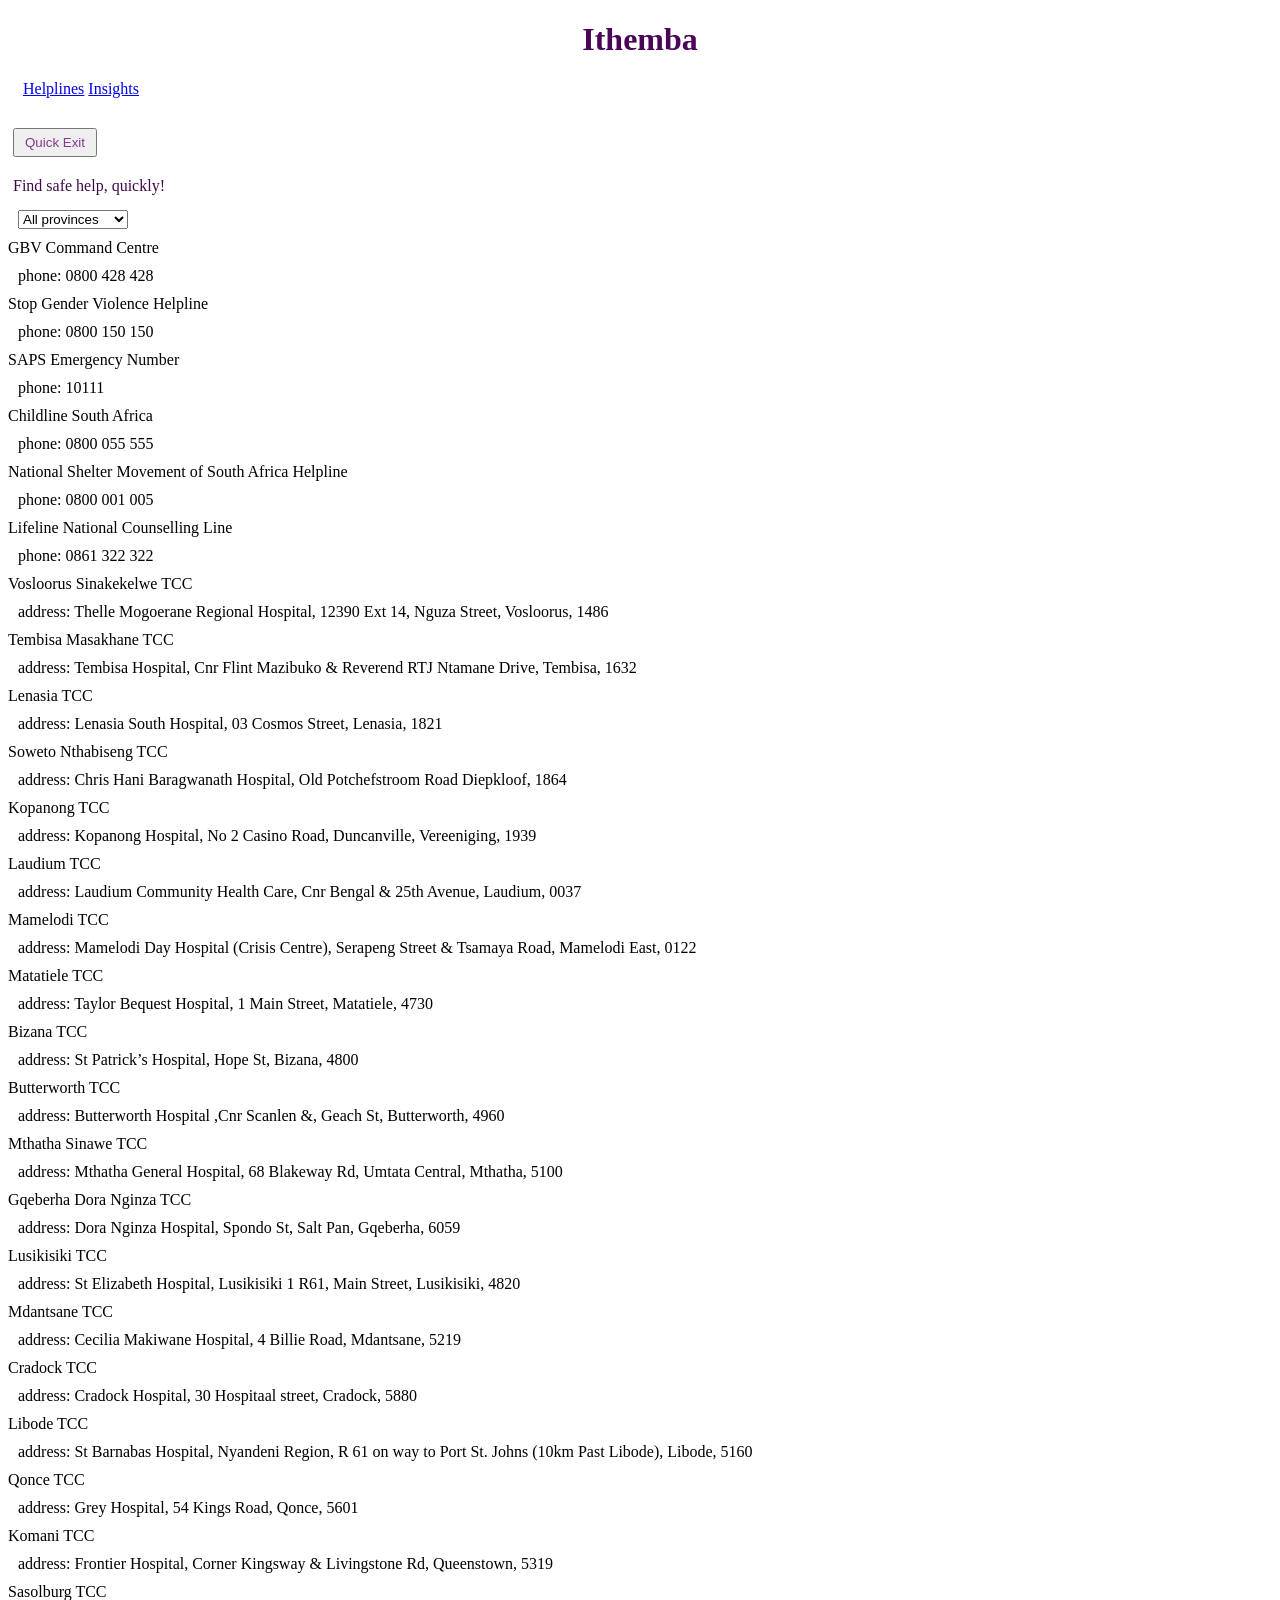
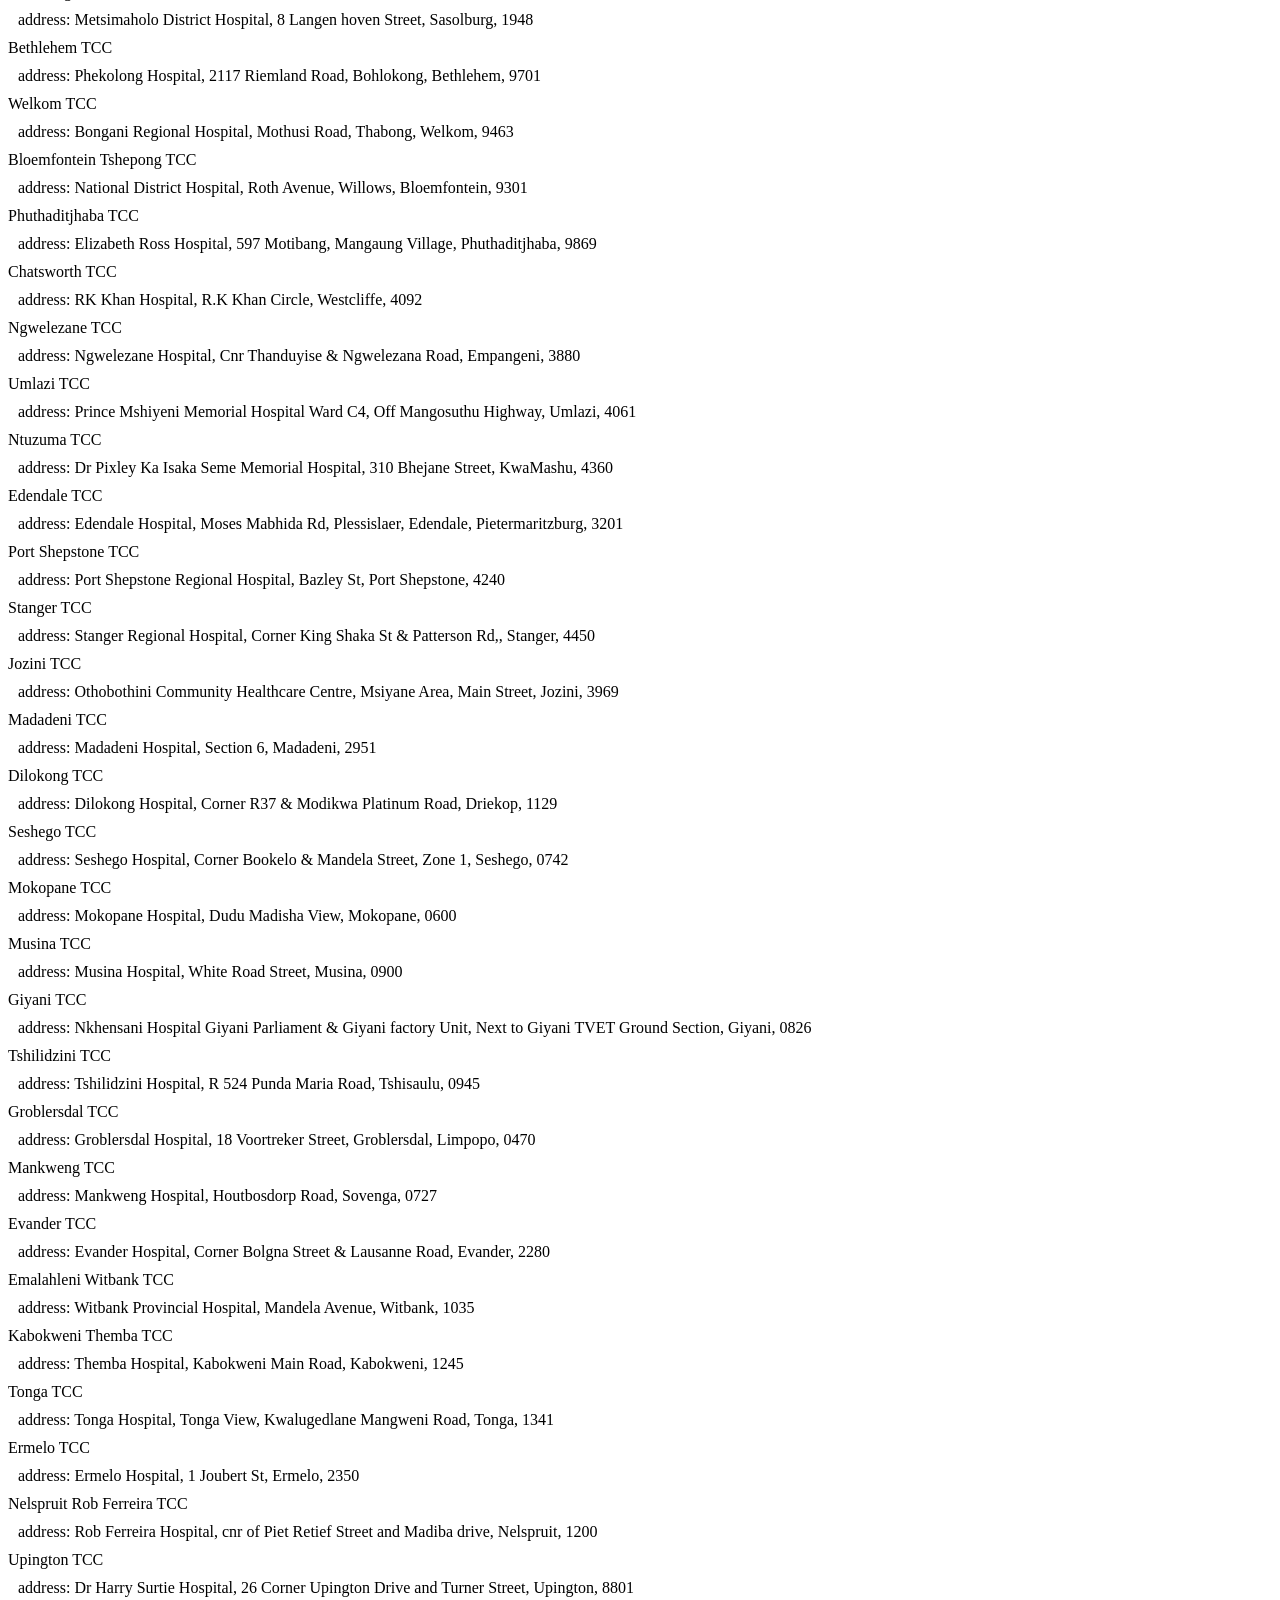
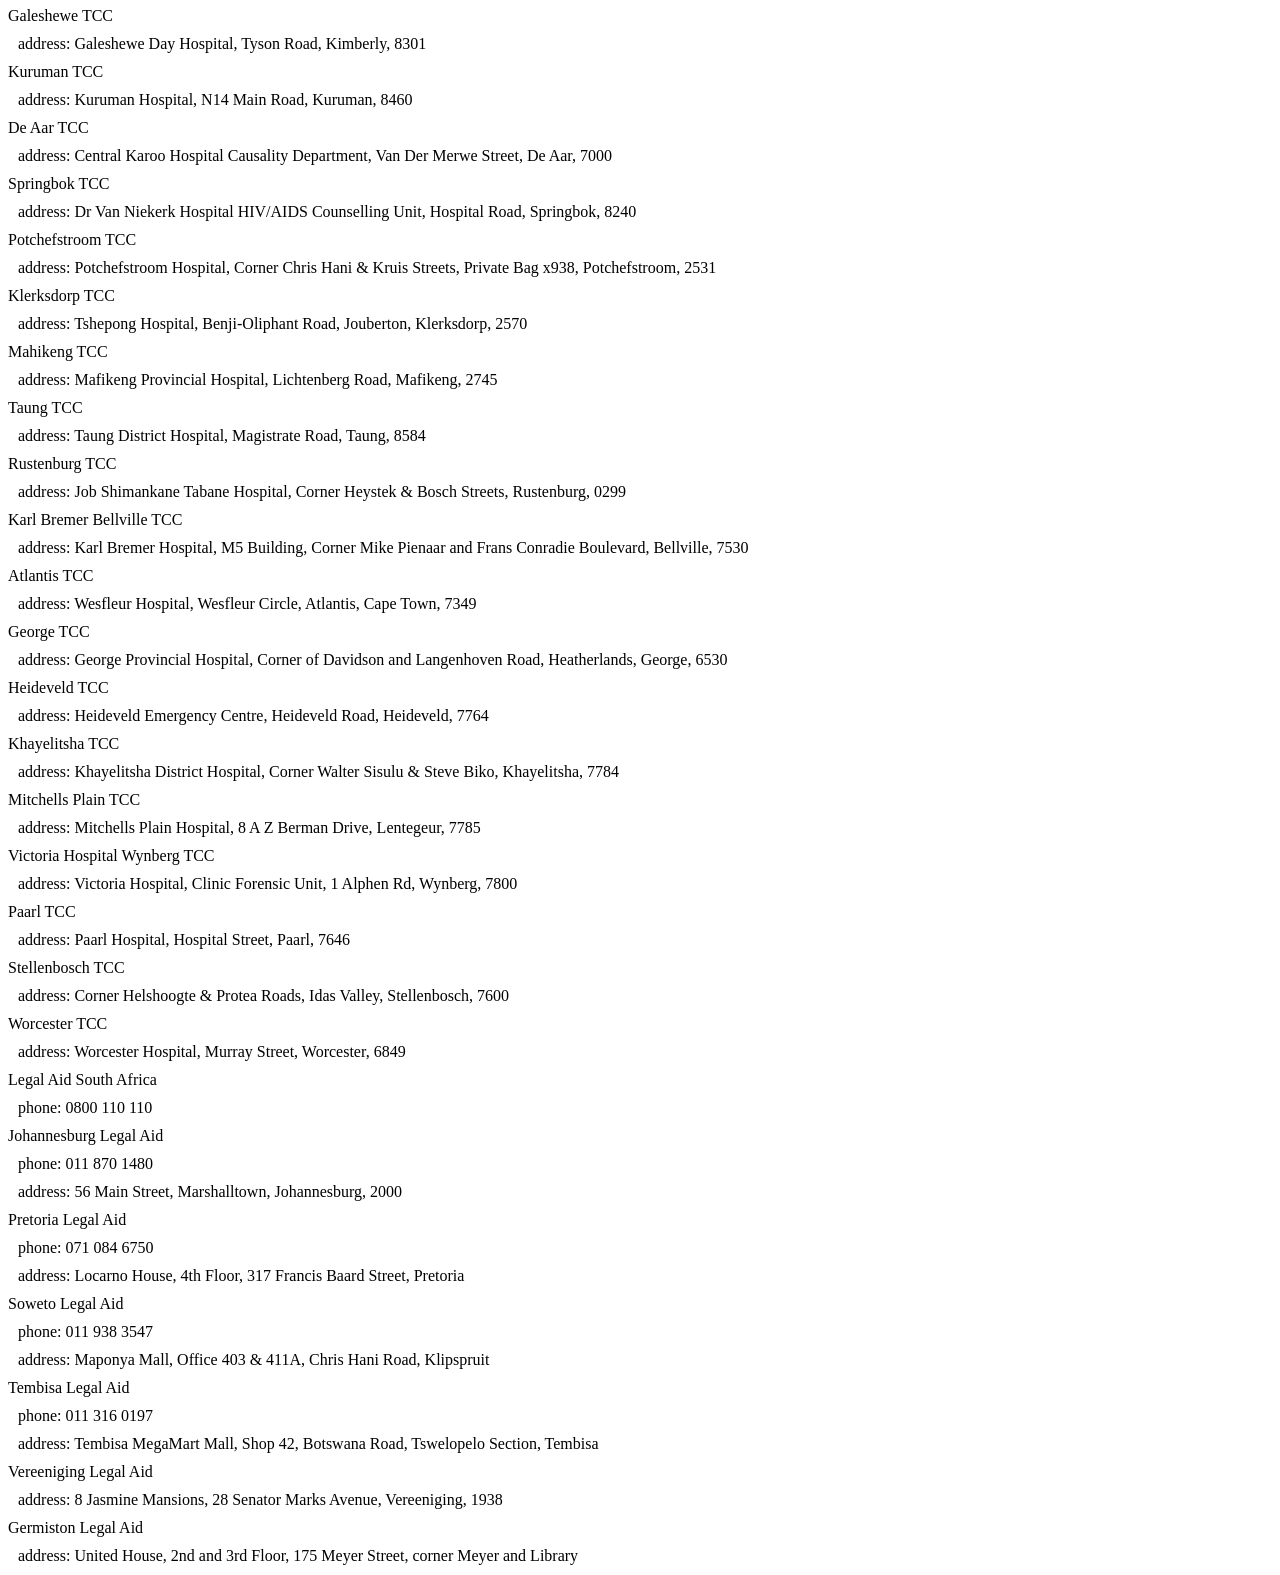
<file: frontend/index.html>
<!DOCTYPE html>
<html lang="en">
<head>
  <meta charset="utf-8">
  <meta name="viewport" content="width=device-width, initial-scale=1">
  <title>Ithemba</title>
  <link rel="stylesheet" href="css/style.css">
</head>
<body class="index-page">
  <main>
    <h1>Ithemba</h1>
    <nav>
      <a href="index.html">Helplines</a>
      <a href="insights.html">Insights</a>
    </nav>
    <button id="quick-exit">Quick Exit</button>
    <p id="slogan">Find safe help, quickly!</p>
    <select id="province-filter">
      <option value="all">All provinces</option>
      <option value="national">National</option>
      <option value="eastern-cape">Eastern Cape</option>
      <option value="free-state">Free State</option>
      <option value="gauteng">Gauteng</option>
      <option value="kwazulu-natal">KwaZulu-Natal</option>
      <option value="limpopo">Limpopo</option>
      <option value="mpumalanga">Mpumalanga</option>
      <option value="north-west">North West</option>
      <option value="northern-cape">Northern Cape</option>
      <option value="western-cape">Western Cape</option>
    </select>
    <div id="helplines"></div>
  </main>
  <script src="js/app.js"></script>
</body>
</html>
</file>
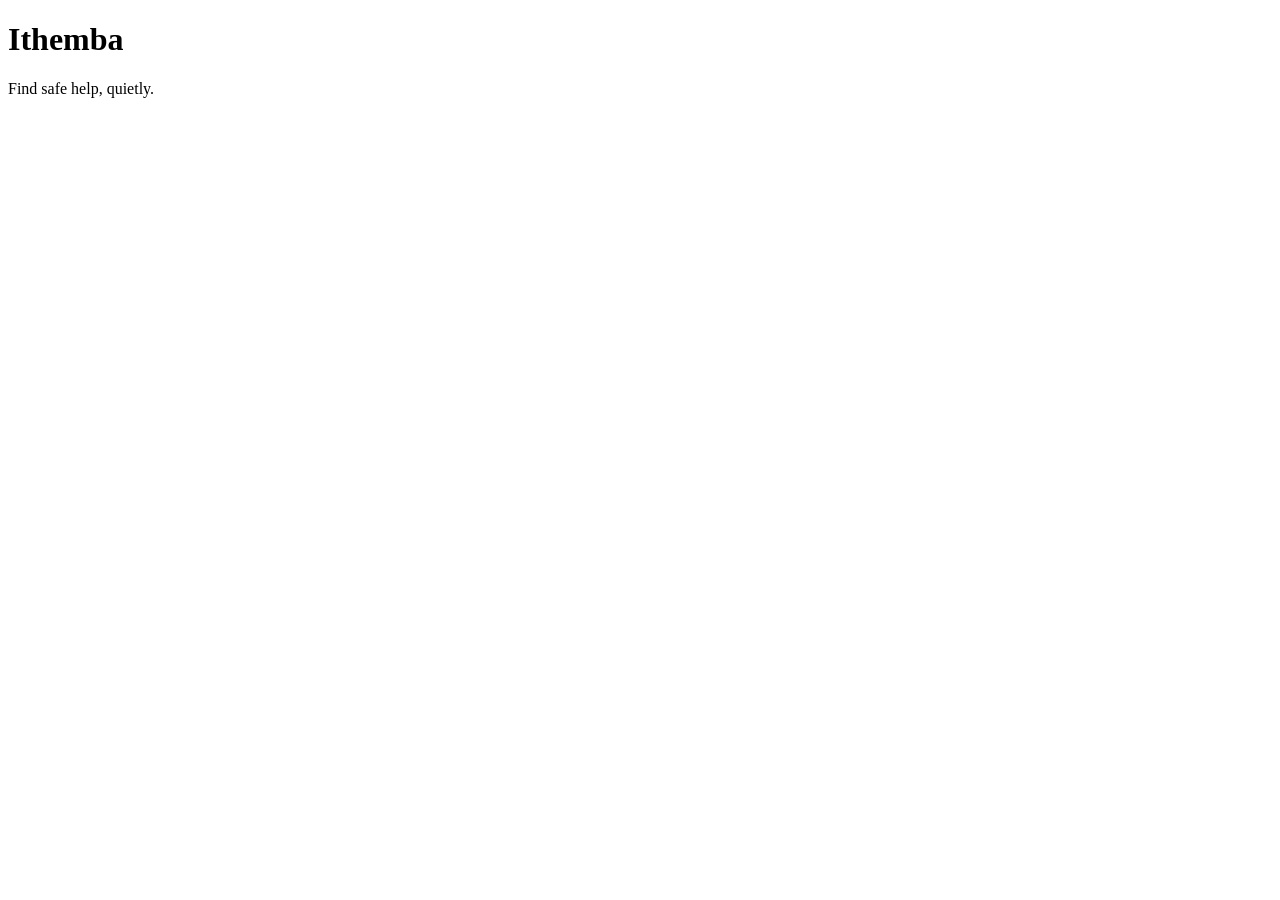
<file: ithemba/frontend/index.html>
<!DOCTYPE html>
<html lang="en">
<head>
  <meta charset="utf-8">
  <meta name="viewport" content="width=device-width, initial-scale=1">
  <title>Ithemba</title>
  <link rel="stylesheet" href="css/style.css">
</head>
<body>
  <!-- TODO: quick-exit button, helplines banner, support finder -->
  <main>
    <h1>Ithemba</h1>
    <p>Find safe help, quietly.</p>
  </main>
  <script src="js/app.js"></script>
</body>
</html>
</file>
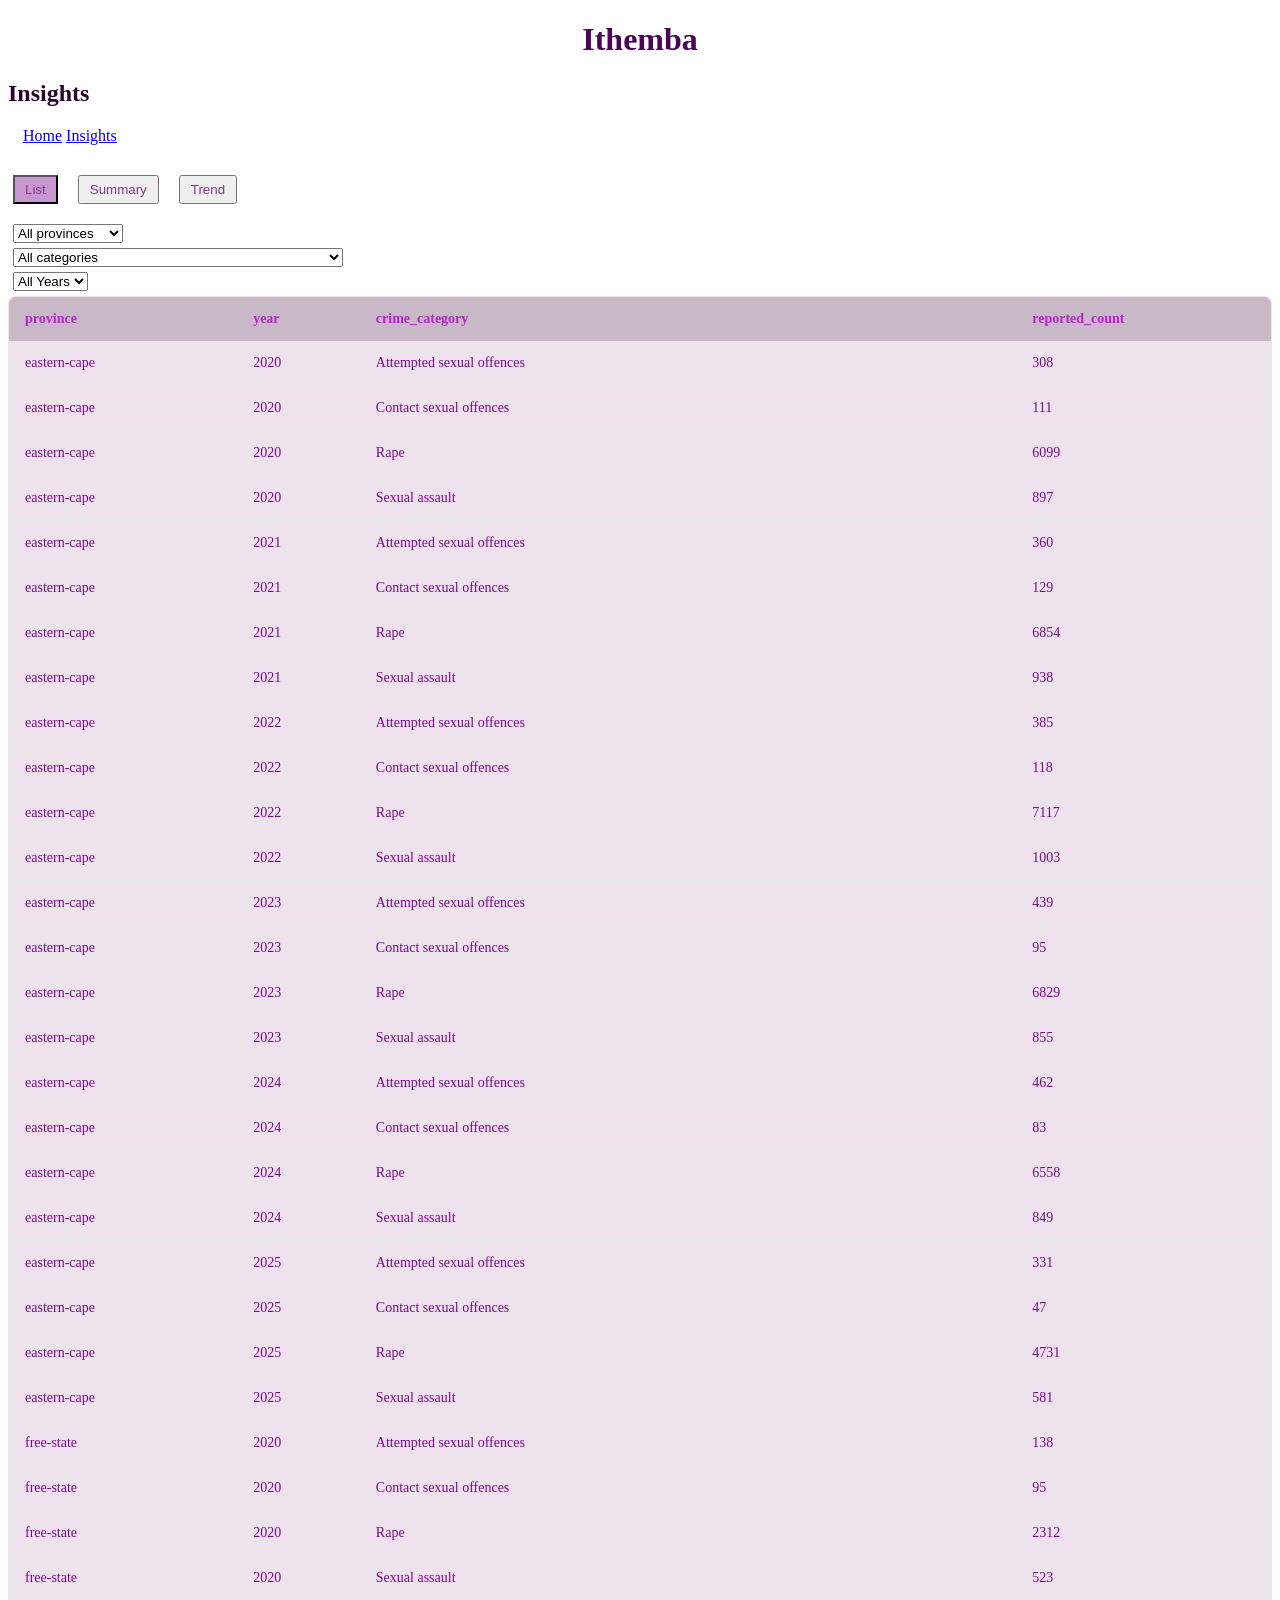
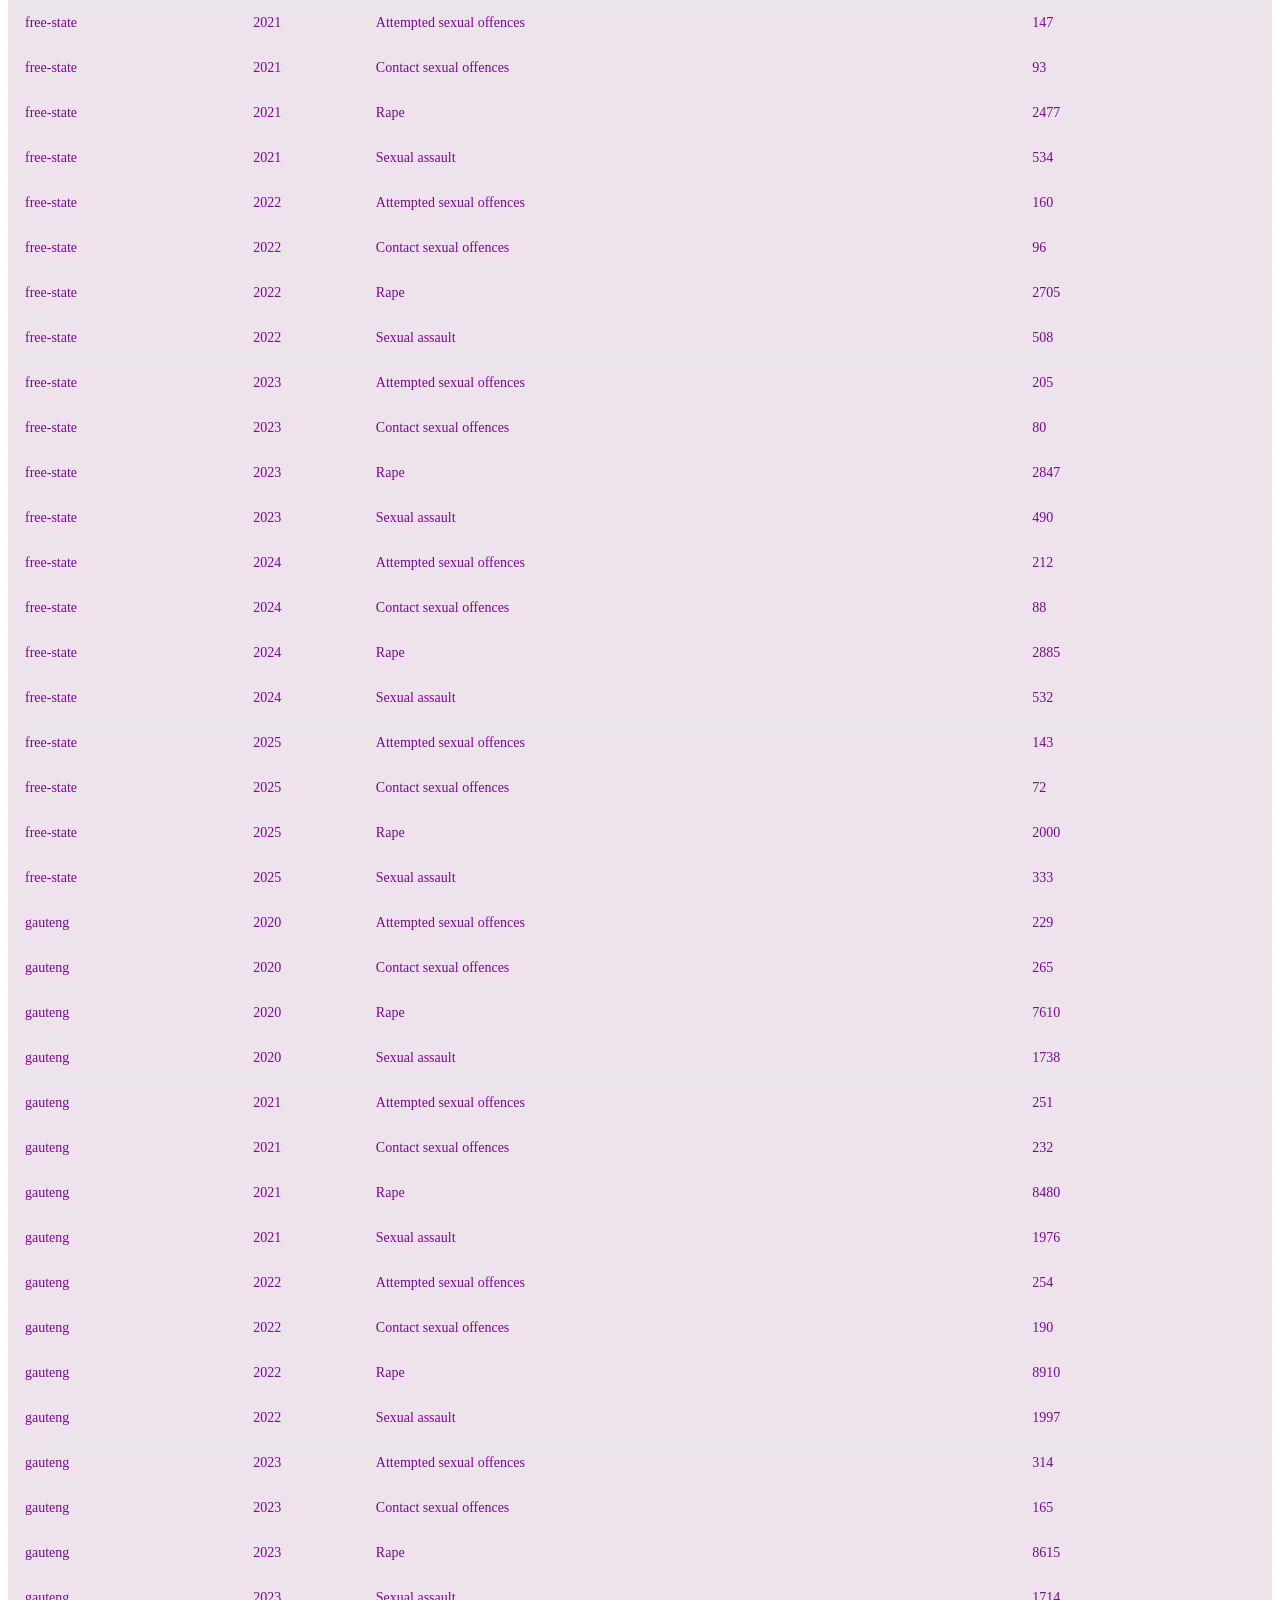
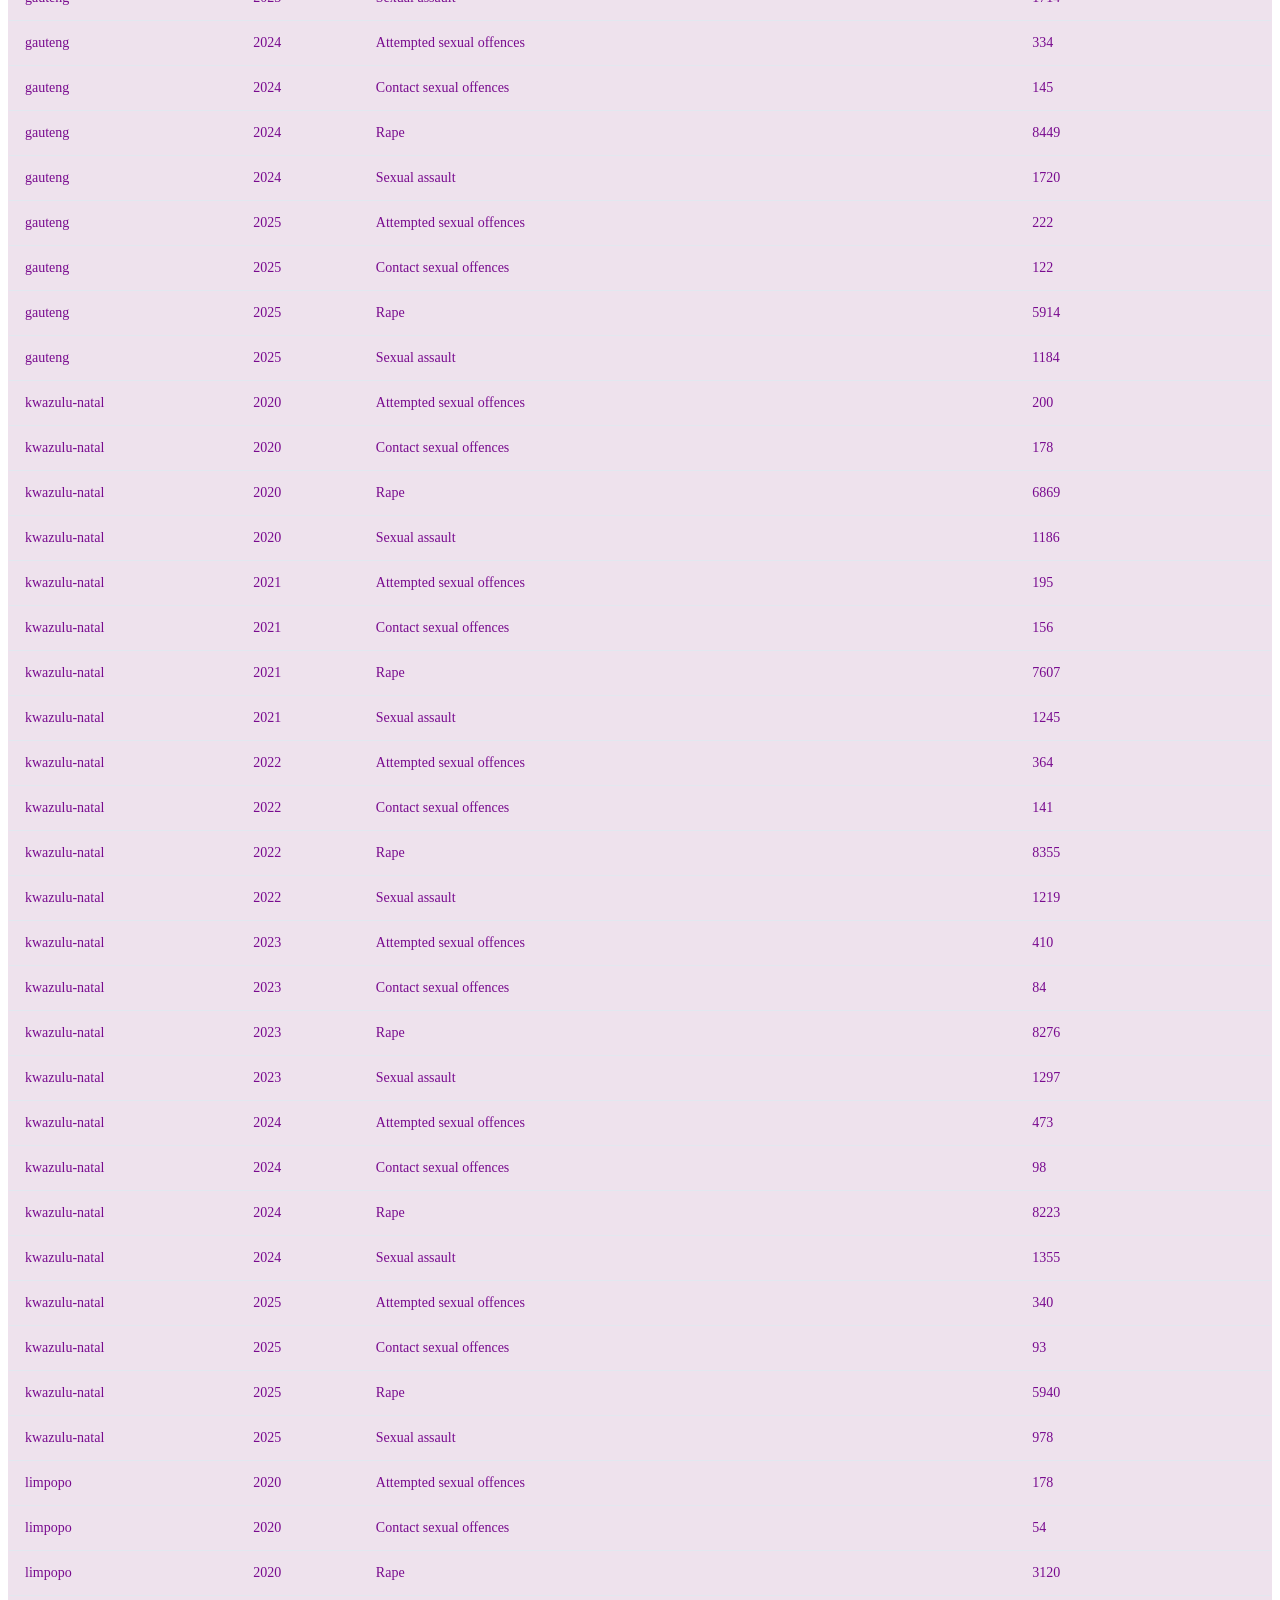
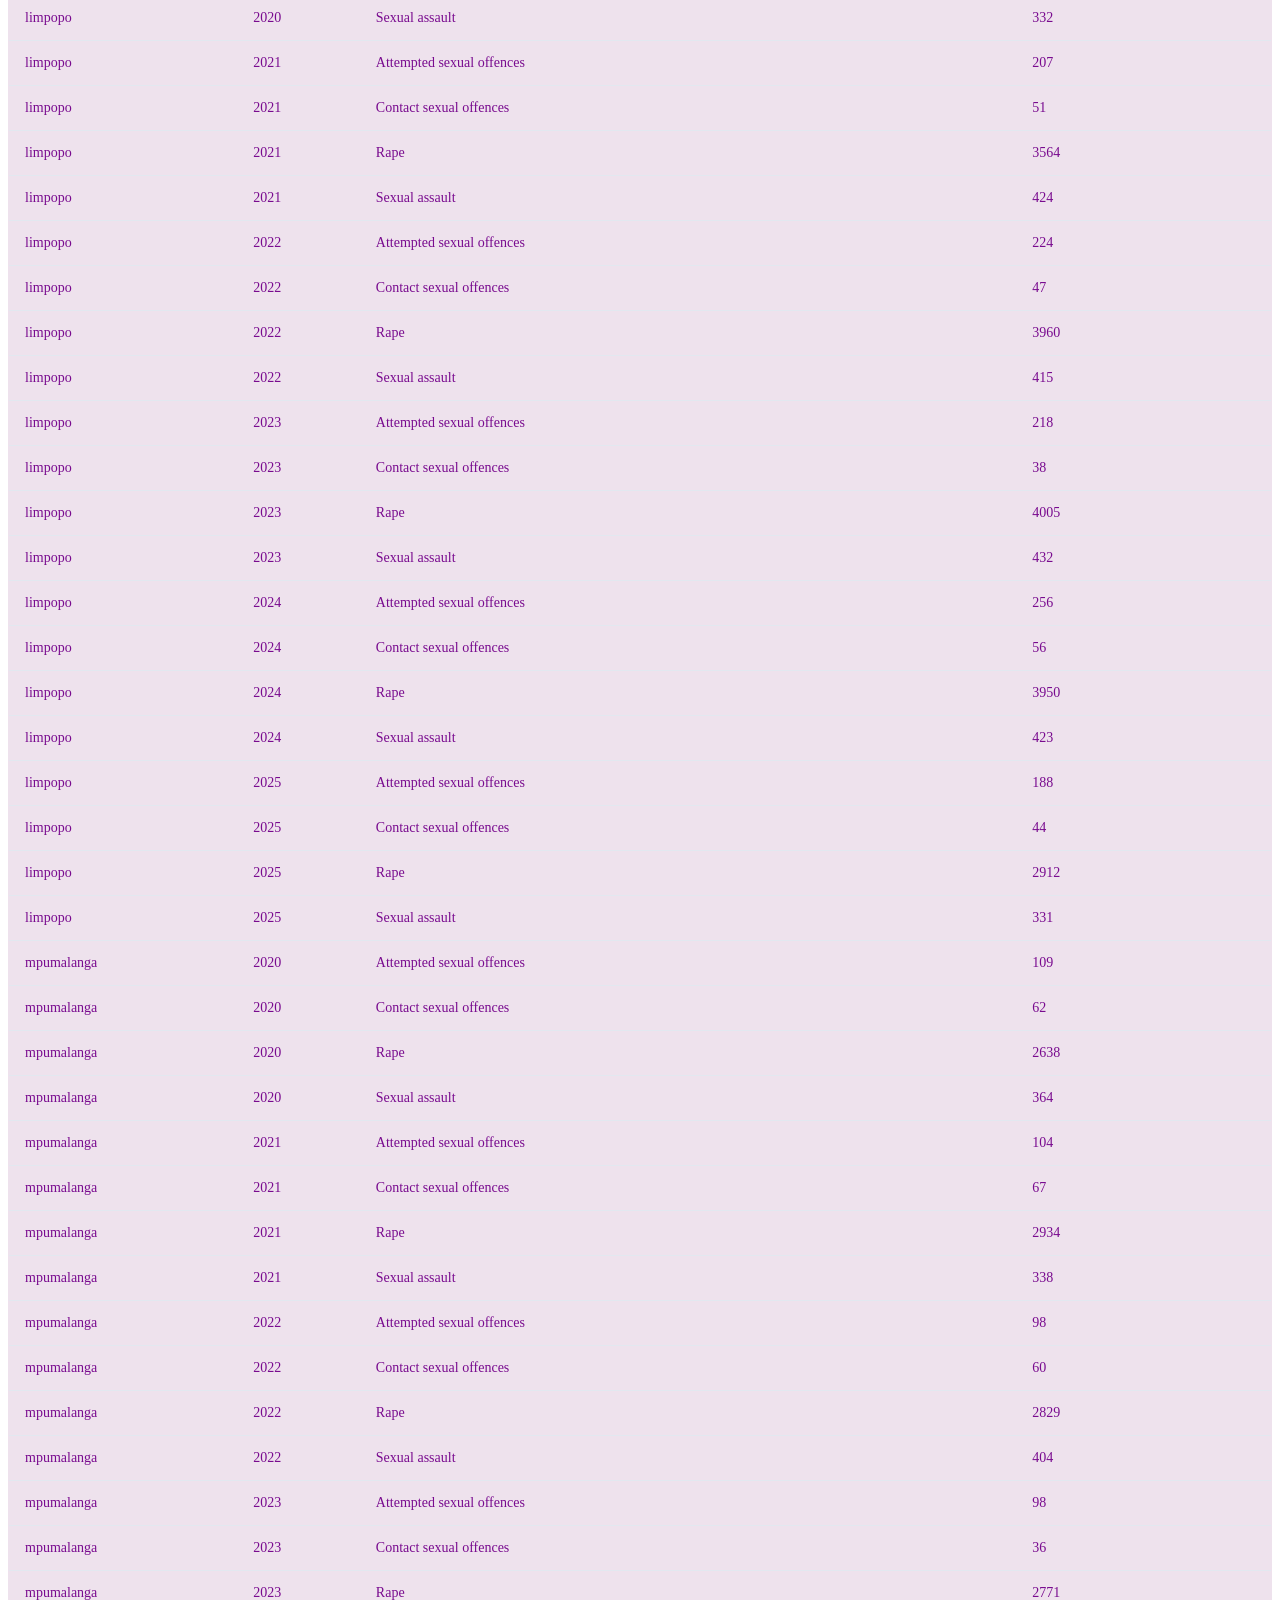
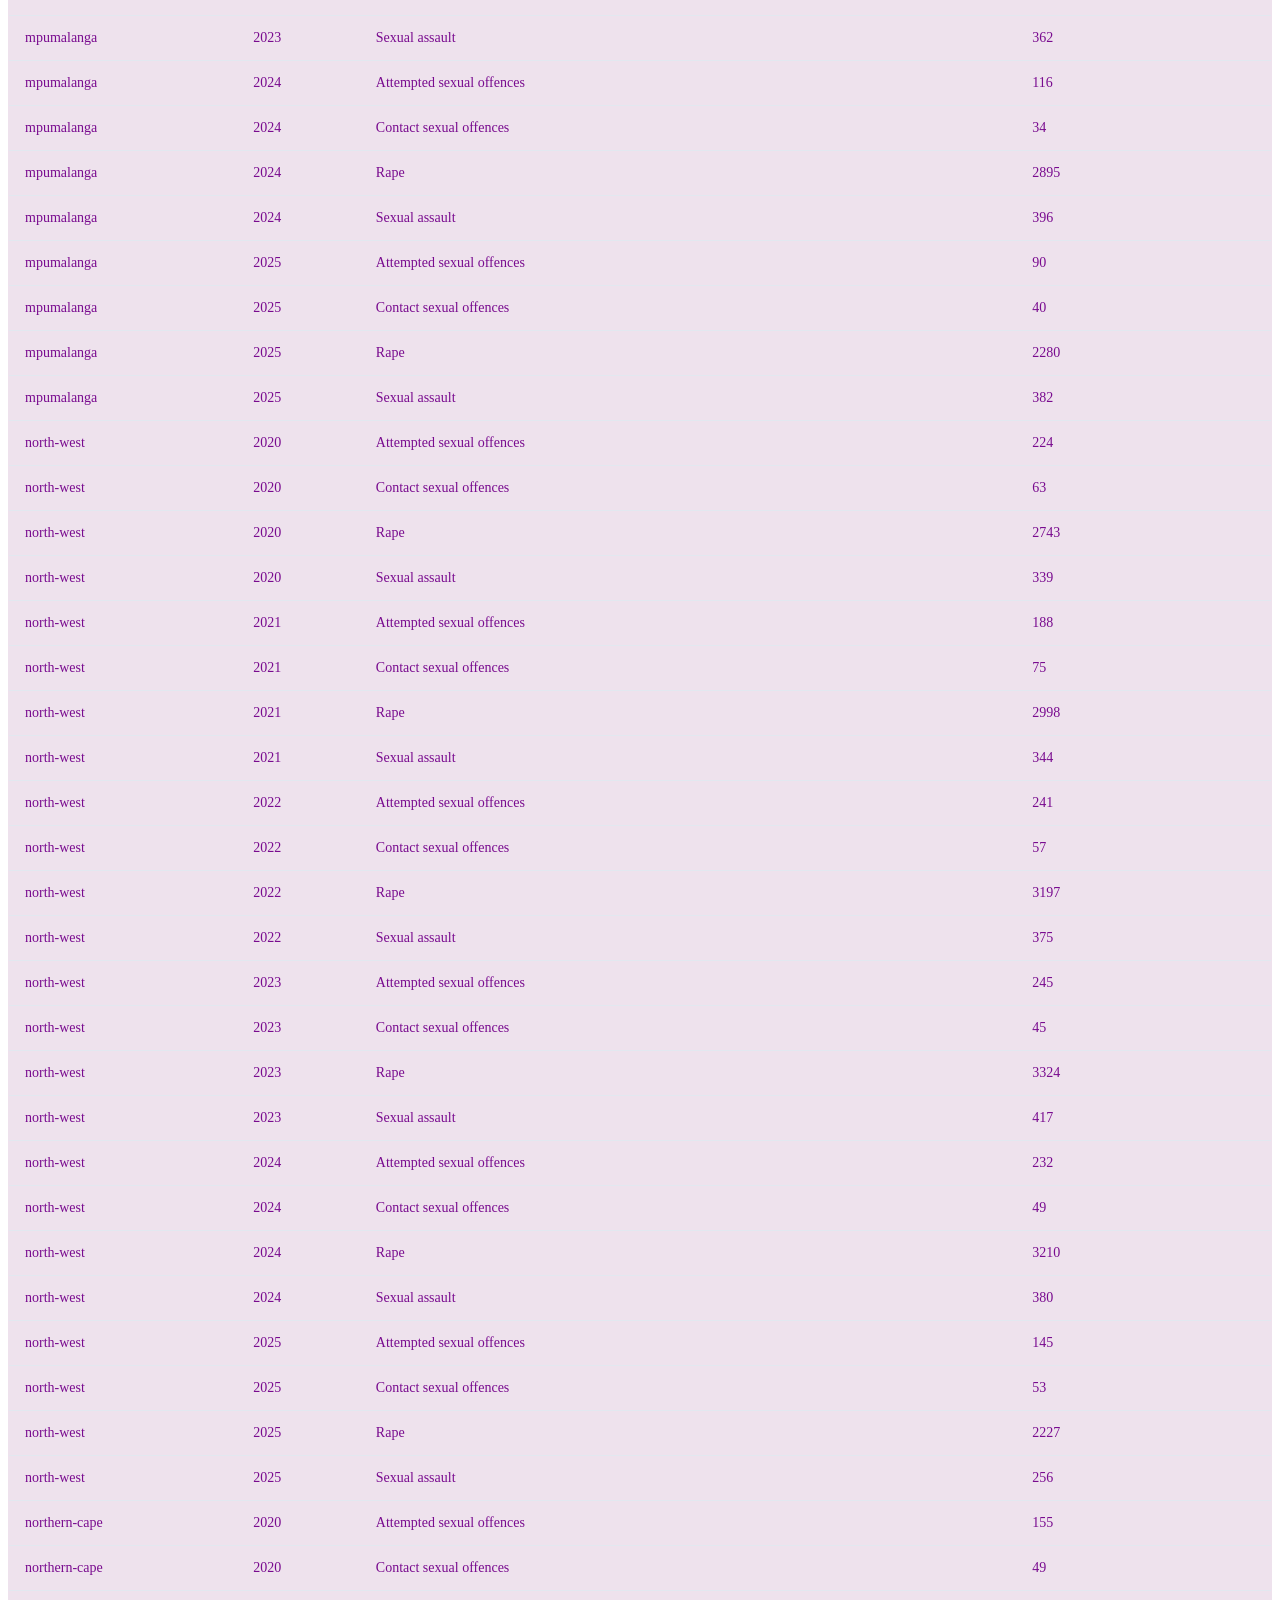
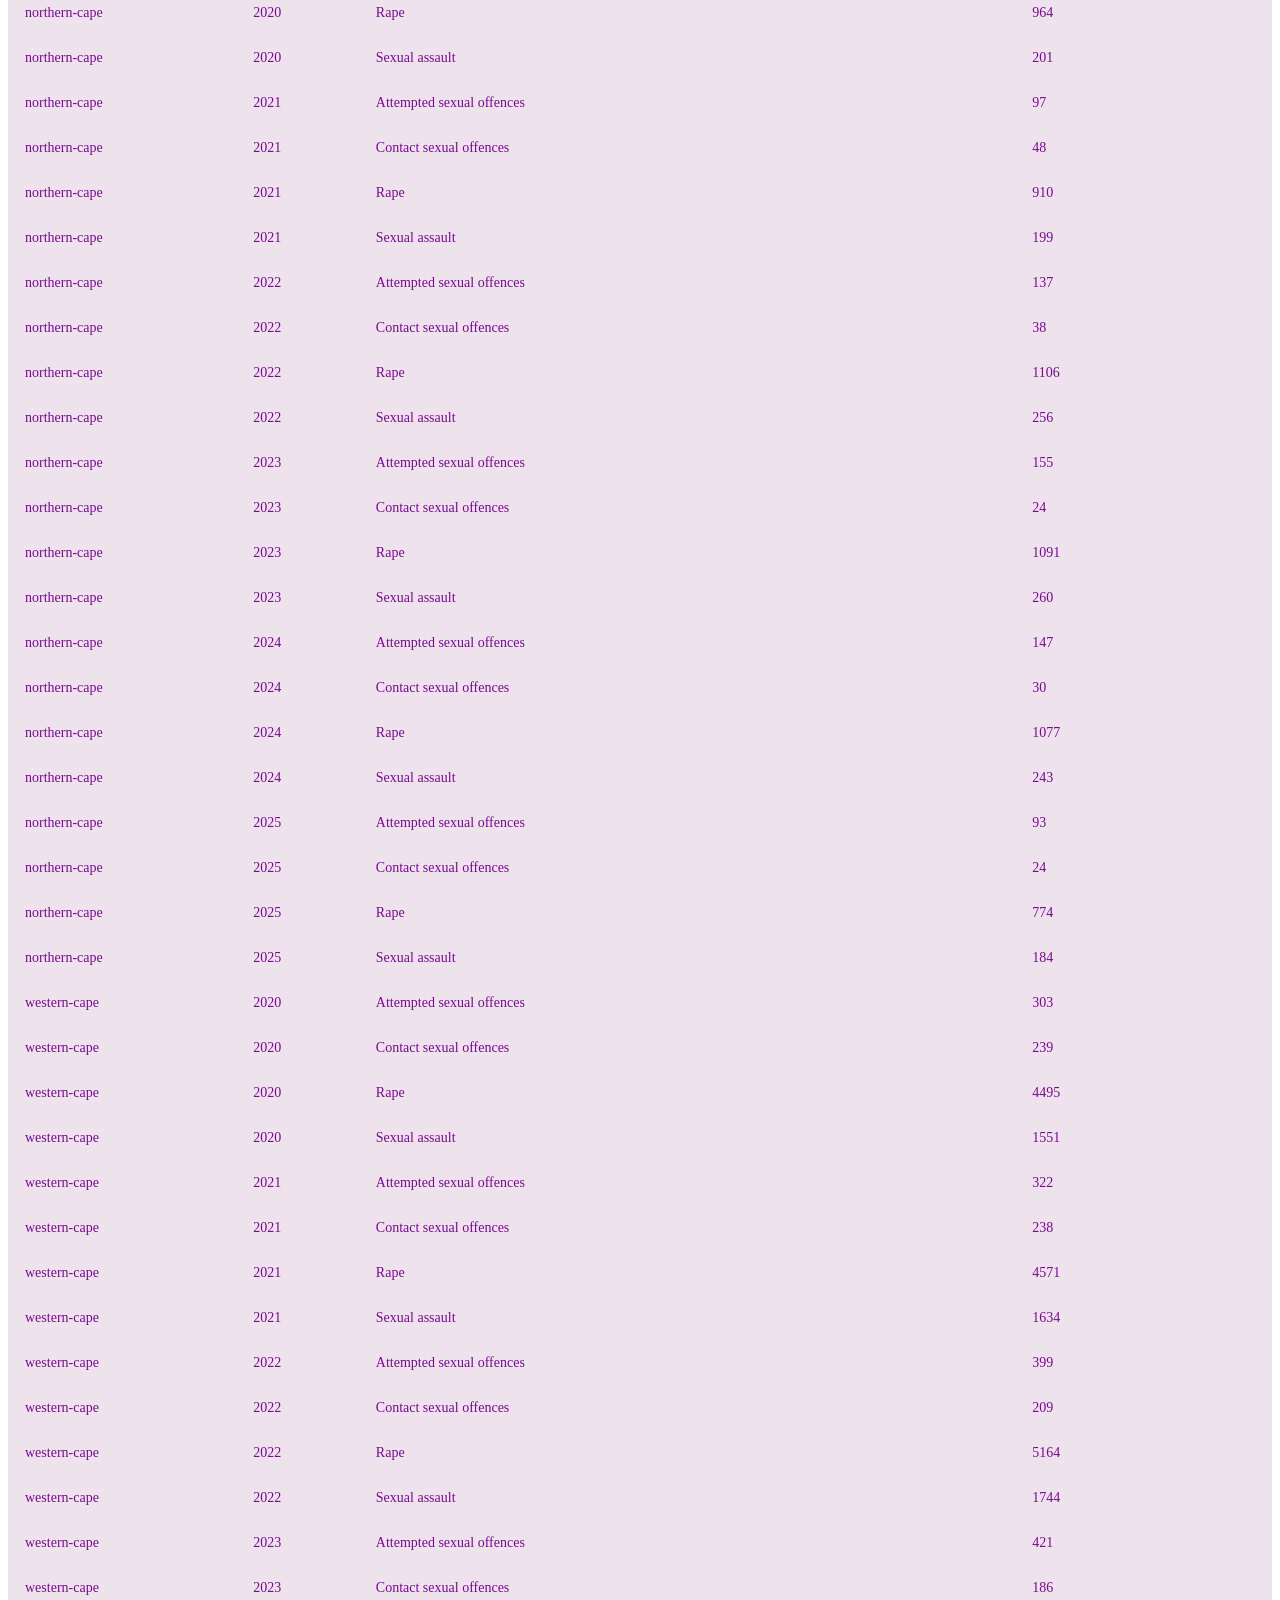
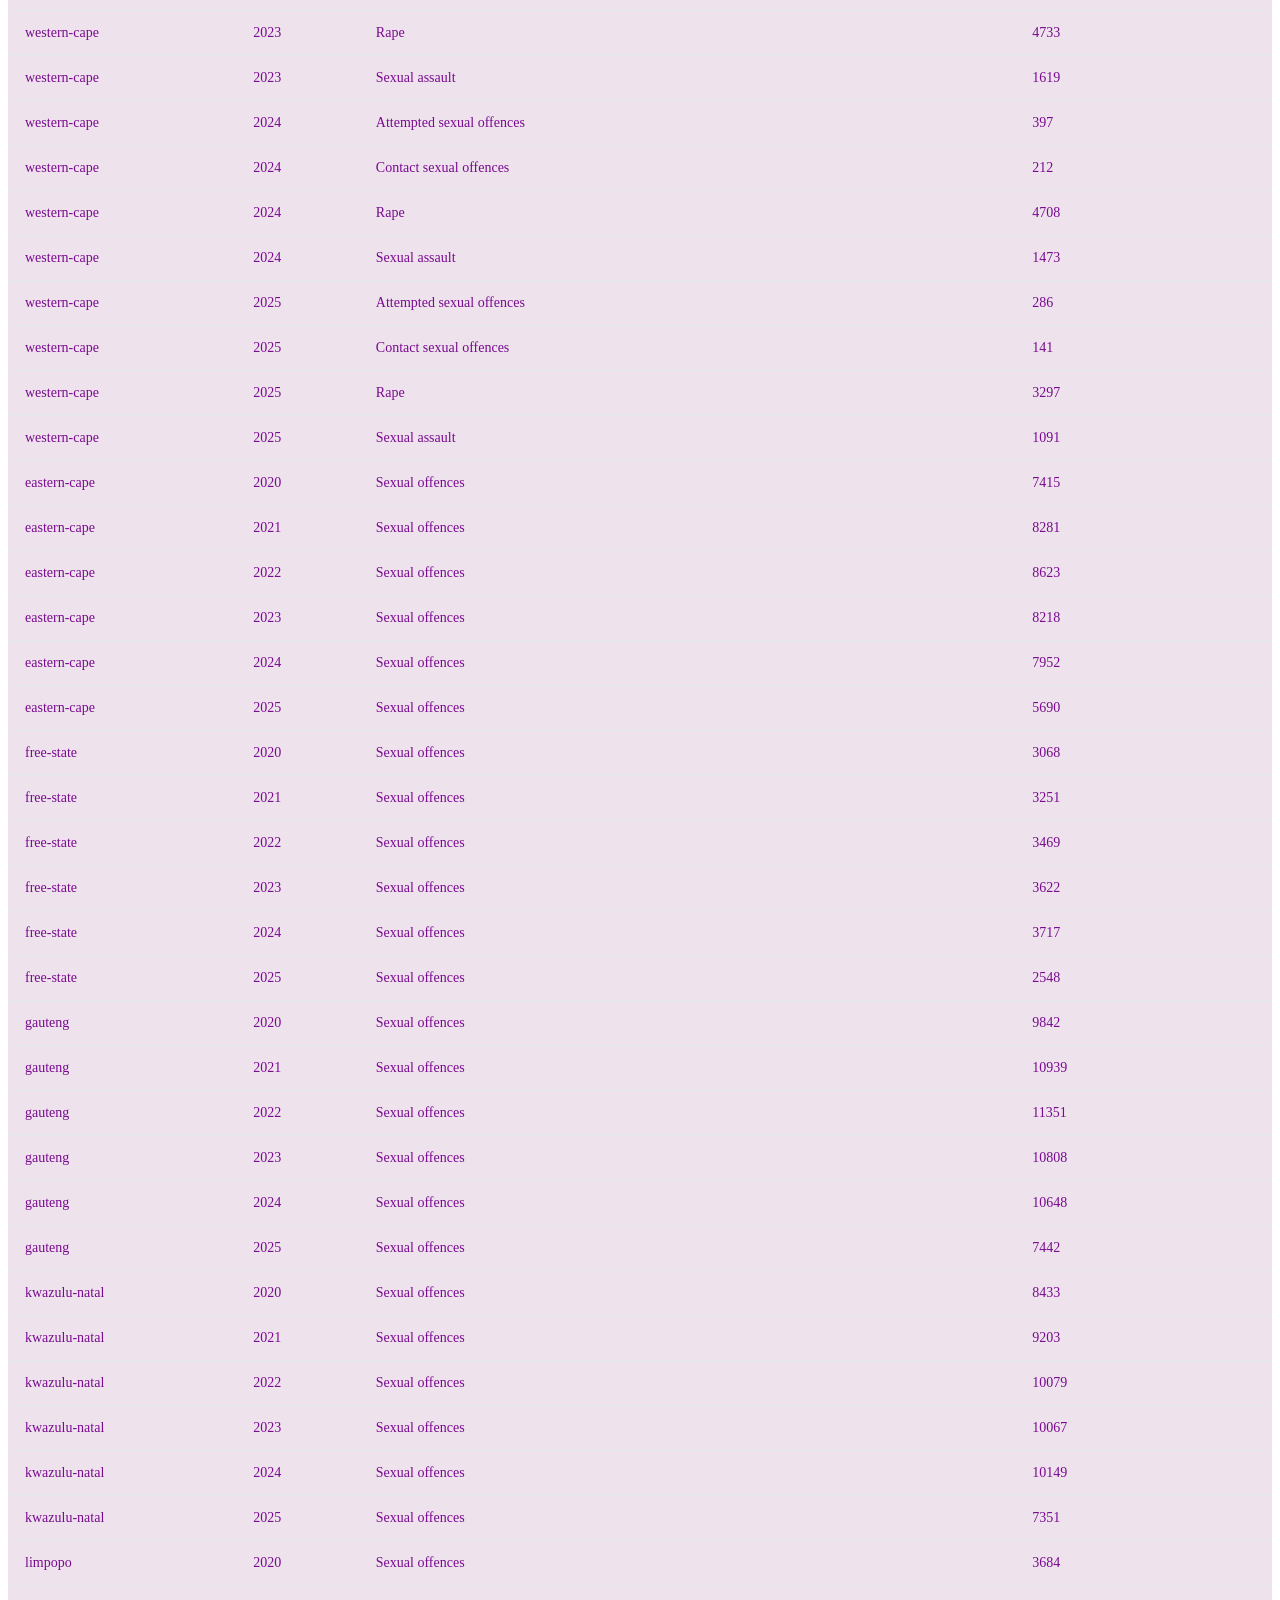
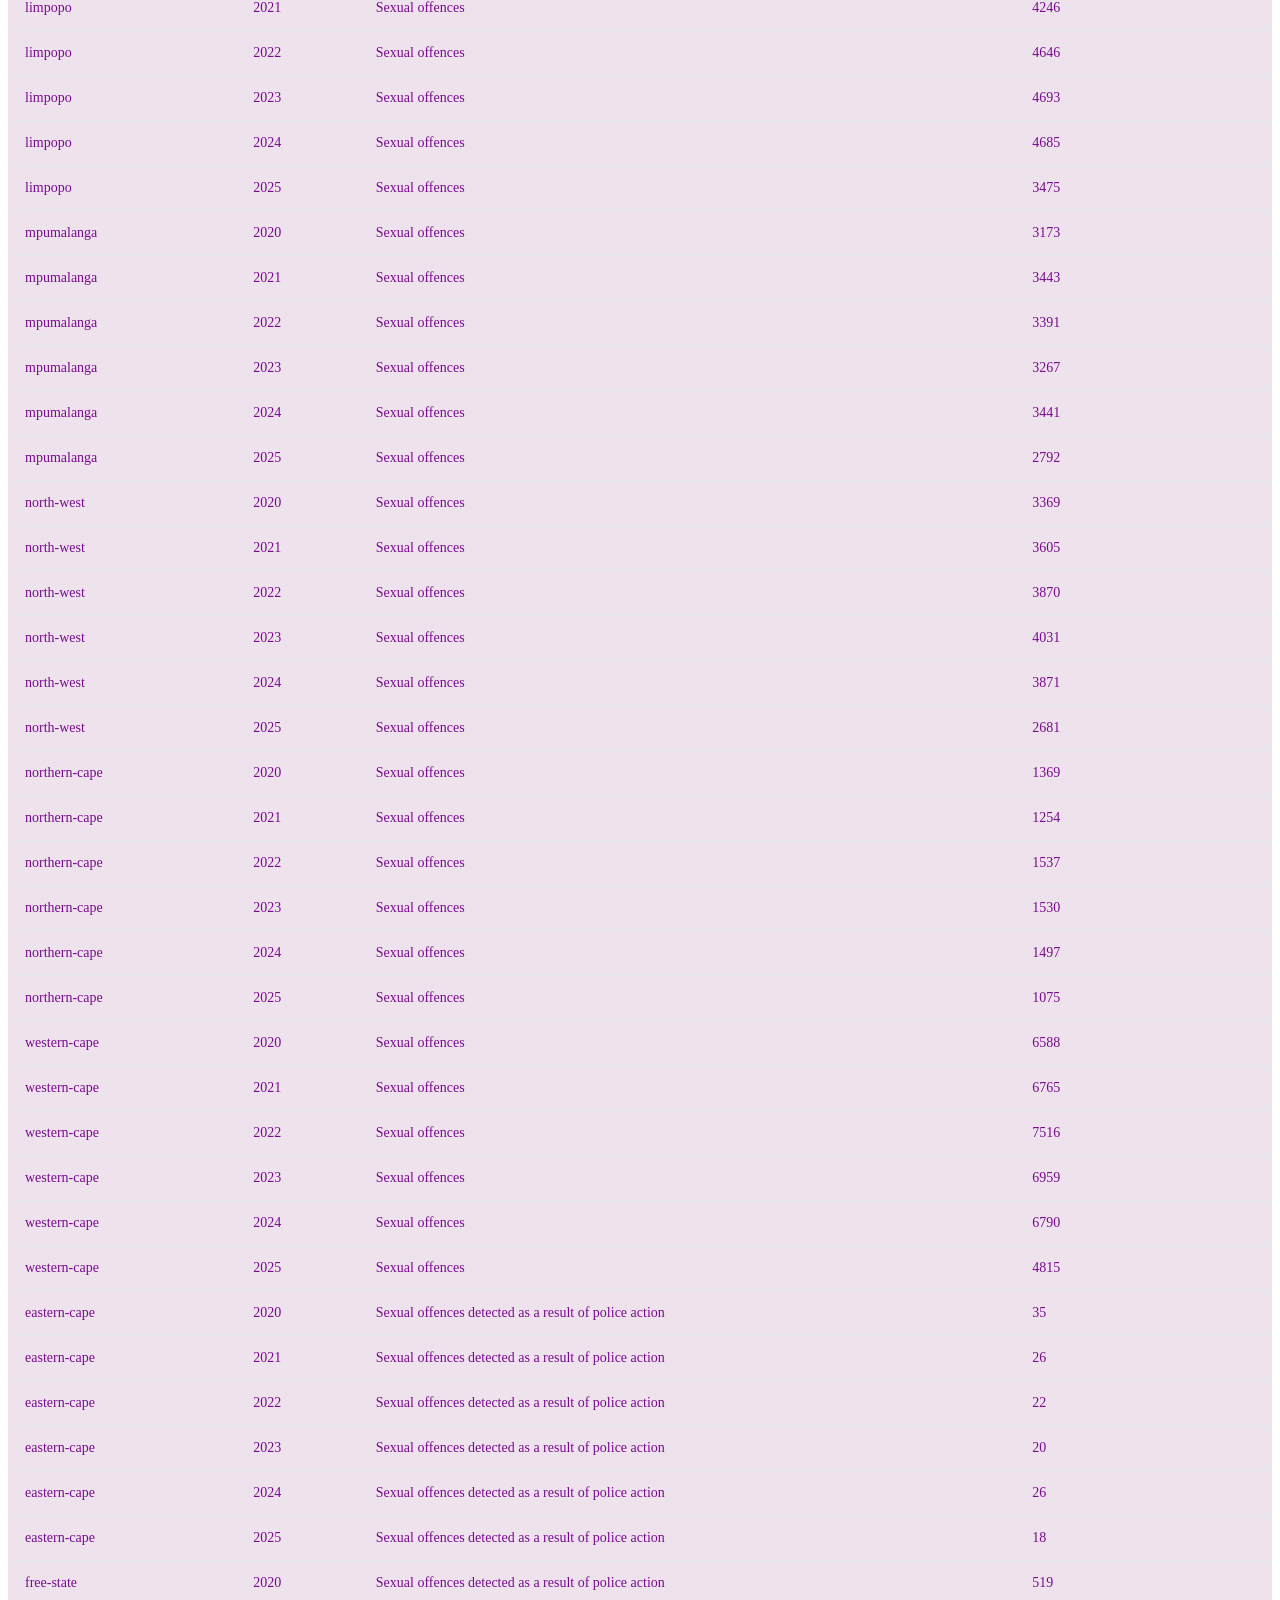
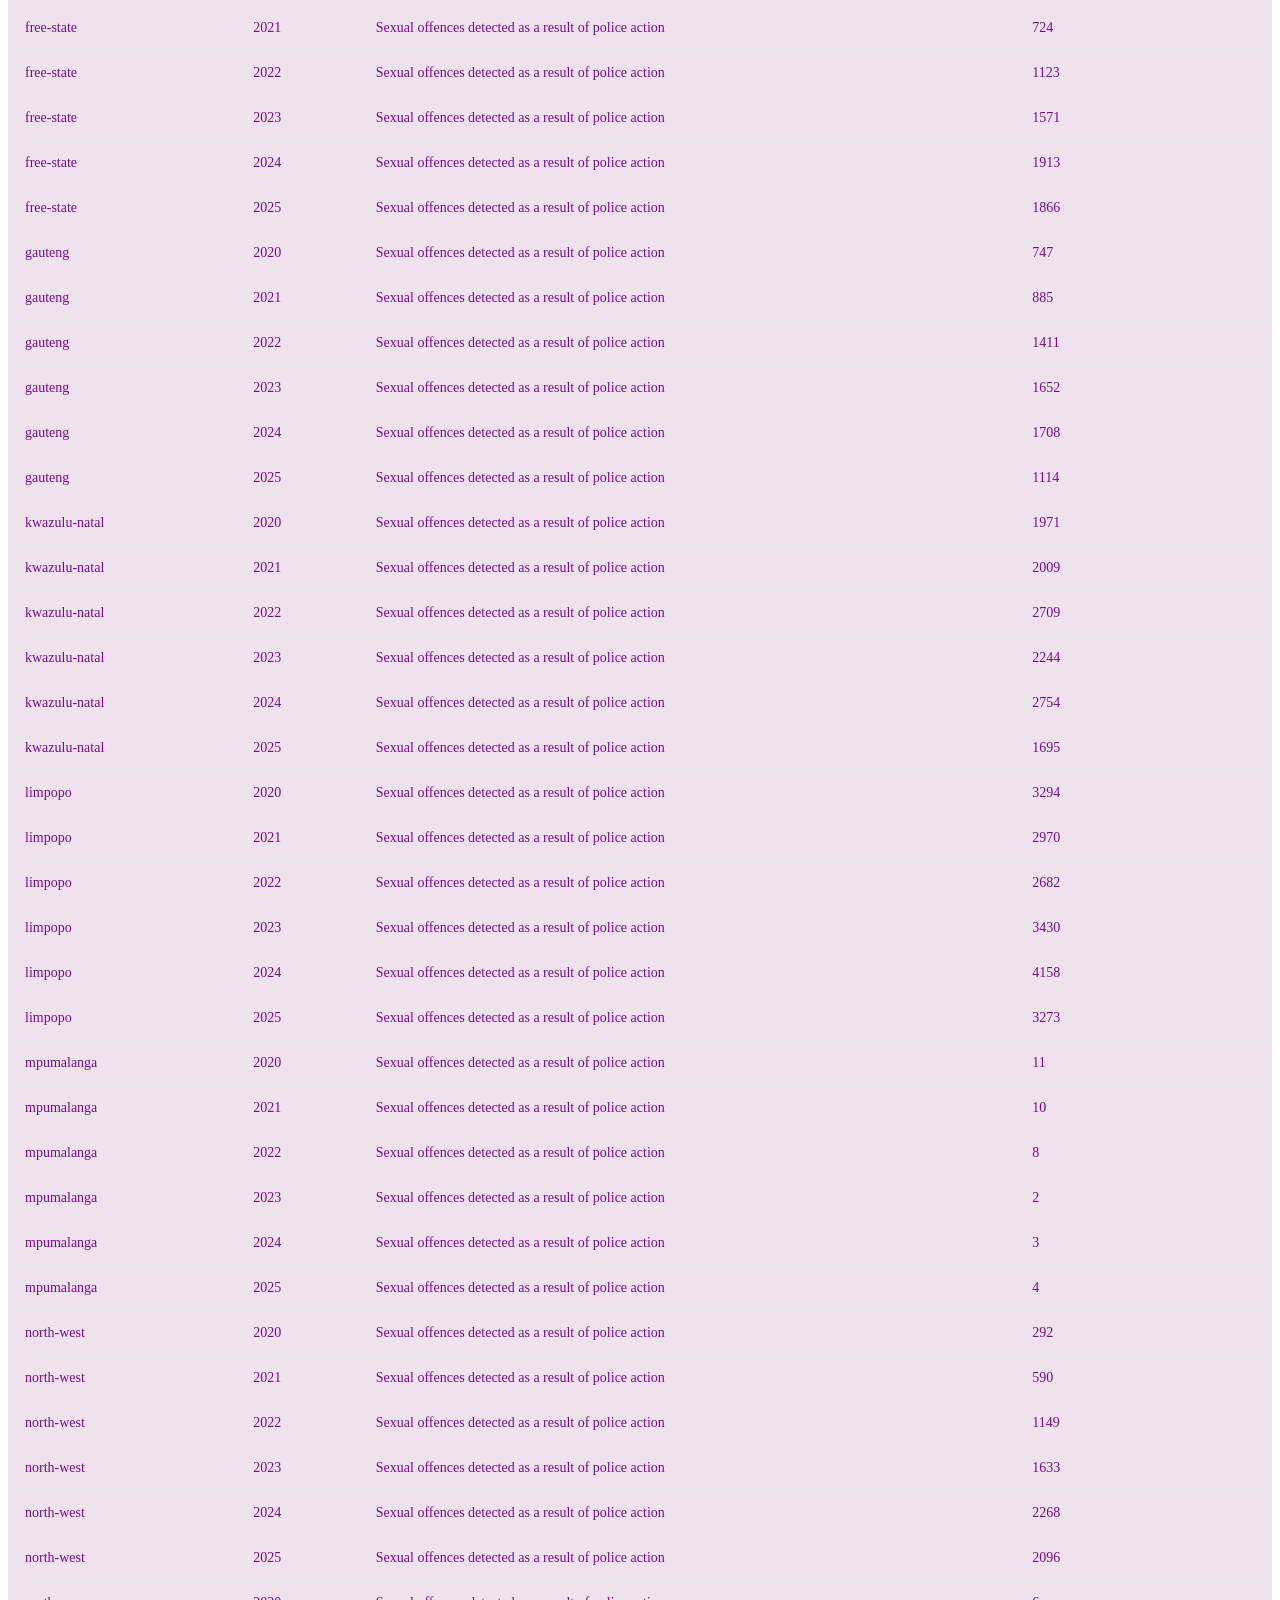
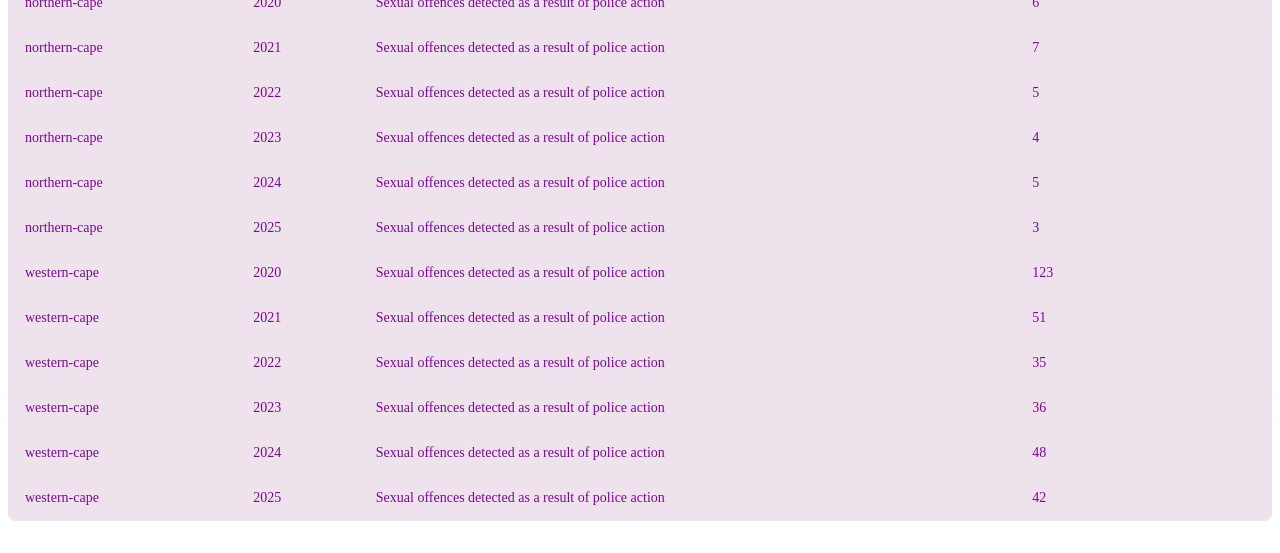
<file: frontend/insights.html>
<!DOCTYPE html>
<html lang="en">
<head>
  <meta charset="utf-8">
  <meta name="viewport" content="width=device-width, initial-scale=1">
  <title>Ithemba - Insights</title>
  <link rel="stylesheet" href="css/style.css">
</head>
<body class="insights-page">

  <main>
    <h1>Ithemba</h1>
    <h2>Insights</h2>
    <nav>
      <a href="index.html">Home</a>
      <a href="insights.html">Insights</a>
    </nav>
    
    <div class="tabs">
      <button id="list-btn">List</button>
      <button id="summary-btn">Summary</button>
      <button id="trend-btn">Trend</button>
    </div>

    <select id="province-crime-filter">
      <option value="all">All provinces</option>
      <option value="national">National</option>
      <option value="eastern-cape">Eastern Cape</option>
      <option value="free-state">Free State</option>
      <option value="gauteng">Gauteng</option>
      <option value="kwazulu-natal">KwaZulu-Natal</option>
      <option value="limpopo">Limpopo</option>
      <option value="mpumalanga">Mpumalanga</option>
      <option value="north-west">North West</option>
      <option value="northern-cape">Northern Cape</option>
      <option value="western-cape">Western Cape</option>
    </select>

    <select id="crime-filter">
      <option value="all">All categories</option>
      <option value="Rape">Rape</option>
      <option value="Sexual assault">Sexual Assault</option>
      <option value="Attempted sexual offences">Attempted sexual offences</option>
      <option value="Contact sexual offences">Contact sexual offences</option>
      <option value="Sexual offences">Sexual offences</option>
      <option value="Sexual offences detected as a result of police action">Sexual offences detected as a result of police action</option>
    </select>

    <select id="year-filter">
      <option value="all">All Years</option>
      <option value="2020">2020</option>
      <option value="2021">2021</option>
      <option value="2022">2022</option>
      <option value="2023">2023</option>
      <option value="2024">2024</option>
      <option value="2025">2025</option>
    </select>

    <div id="list-view" class="view"></div>
    <div id="summary-view" class="view">
      <table></table>
    </div>
    <div id="trend-view" class="view"></div>
  </main>
  <script src="js/insights.js"></script>
</body>
</html>
</file>
<file: frontend/css/style.css>
.view{
    width: 100%;
    overflow-x: auto;
    margin-bottom: 32px;
}

.view table {
    width: 100%;
    border-collapse: collapse;
    font-size: 14px;
    text-align: left;
    background-color: #eee2ed;
    border-radius: 8px;
    overflow: hidden;
    box-shadow: 0 4px 15px rgba(0, 0, 0, 0.05);
    border: 1px solid #e2e8f0;
}

.view th {
  background-color: #c9b9c8;
  color: #b524c9;
  font-weight: 600;
  padding: 14px 16px;
}

.view td {
  padding: 14px 16px;
  border-bottom: 1px solid #e2e8f0;
  color: #790b8f;
}

.tabs {
  display: flex;
  gap: 10px;
}

.tabs button {
  cursor: pointer;
  color: #823a8b;
  padding: 5px 10px;
  margin: 15px 5px;
}

.tabs button.active{
  background-color: #c798cf;
}

.insights-page h2 {
  color: #290231;
}

nav {
  margin: 15px;
}

.insights-page h1 {
  text-align: center;
  color: #4a0458;
}

.index-page h1 {
  text-align: center;
  color: #4a0458;
}

#quick-exit {
  cursor: pointer;
  color: #823a8b;
  padding: 5px 10px;
  margin: 15px 5px;
}

#slogan {
  margin: 5px;
  color: #40094b;
}

.index-page p {
  margin: 10px;
}

#province-crime-filter {
  margin: 5px;
}

#crime-filter {
  margin: 5px;
}

#year-filter {
  margin: 5px;
}

#province-filter {
  margin: 10px;
}
</file>
<file: ithemba/frontend/css/style.css>
/* TODO: styles */
</file>
